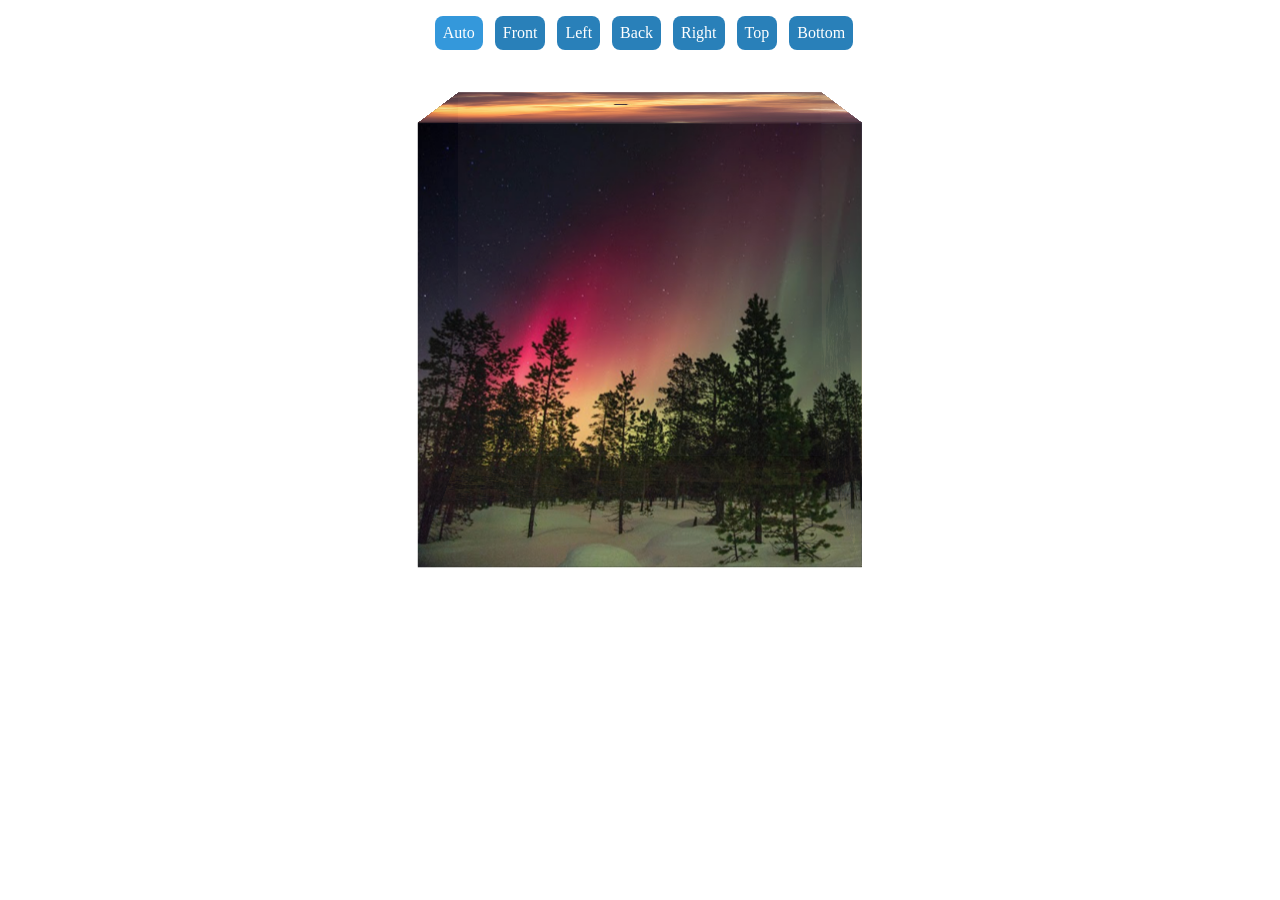
<file: index.html>
<!DOCTYPE html>
<html lang="en">
<head>
    <meta charset="UTF-8">
    <meta name="viewport" content="width=device-width, initial-scale=1.0">
    <meta http-equiv="X-UA-Compatible" content="ie=edge">
    <title>P8</title>
    <link rel="stylesheet" href="style.css">
</head>
<body>
    <div class="wrapper">

    <input type="radio" name="rotate-switches" id="rotate" checked class="rotate">

        <label for="rotate" class="rotate-label">Auto</label>

    <input type="radio" name="rotate-switches" id="front" class="rotate">

        <label for="front" class="rotate-label">Front</label>
        
    <input type="radio" name="rotate-switches" id="left" class="rotate">
    
        <label for="left" class="rotate-label">Left</label>
    
    <input type="radio" name="rotate-switches" id="back" class="rotate">

        <label for="back" class="rotate-label">Back</label>
    
    <input type="radio" name="rotate-switches" id="right" class="rotate">
    
        <label for="right" class="rotate-label">Right</label>
     
    <input type="radio" name="rotate-switches" id="top" class="rotate">
    
        <label for="top" class="rotate-label">Top</label>
    
    <input type="radio" name="rotate-switches" id="bottom" class="rotate">
    
        <label for="bottom" class="rotate-label">Bottom</label>

    <div class="perspective">

        <div class="cube">

        <div class="front">
                <img src="1.jpg" alt="">
        </div>

        <div class="back">

            <img src="2.jpg" alt="">

        </div>

        <div class="top">

            <img src="3.jpg" alt="">

        </div>

        <div class="bottom">

            <img src="4.jpg" alt="">

        </div>

        <div class="left">

            <img src="5.jpg" alt="">

        </div>

        <div class="right">

            <img src="6.jpg" alt="">

        </div>
    </div>

    </div>    

    </div>
    
</body>
</html>
</file>
<file: style.css>
*{
    margin:0;
    padding:0;
    list-style: none;
    box-sizing: border-box;
    }

body{
    line-height: 1.618rem;
    color: #444;
    overflow-y: scroll;
}

.wrapper{
        max-width: 50rem;
        width: 100%;
        margin: 1rem auto;
        text-align: center;
        z-index: -1;
}

.rotate{
        display: none;
}

.rotate-label{
            display: inline-block;
            margin-left: 0.5rem;
            background: #2980b9;
            color: #fff;
            border-radius: 0.5rem;
            padding: 0.25rem 0.5rem;
            cursor: pointer;
            transition: all 0.25s;
}

.rotate:checked + .rotate-label{
    background: #3498db;
}

.perspective{
                position: relative;
                z-index: -1;
                perspective: 2000px;
                perspective-origin: 25rem -150px;
}

.cube{
       position: relative;
       width: 400px;
       margin: 3.5rem auto;
       transform-style: preserve-3d;
       transition: all 0.5s;
}

.cube div{
        position: absolute;
        width: 400px;
        height: 400px;
        opacity: 0.95;
}

.cube img{
        max-height: 100%;
        max-width: 100%;
}

#rotate:checked ~ .perspective > .cube{

    animation:rotate 10s infinite linear;
}

#front:checked ~ .perspective > .cube{

    transform: rotateX(0deg) rotateY(odeg);
    animation: none;
}

#left:checked ~ .perspective > .cube{

    transform: rotateX(0deg) rotateY(90deg);
    animation: none;
}

#back:checked ~ .perspective > .cube{

    transform: rotateX(0deg) rotateY(180deg);
    animation: none;
}

#right:checked ~ .perspective > .cube{
    
    transform: rotateX(0deg) rotateY(270deg);
    animation: none;
}

#top:checked ~ .perspective > .cube{

    transform: rotateX(-90deg) rotateY(0deg) translateZ(200px) translateY(-200px);
    animation: none;
            }

#bottom:checked ~ .perspective > .cube{

    transform: rotateX(90deg) rotateY(0deg) translateZ(-120px) translateY(200px);
    animation: none;
}        

.front{

    transform: translateZ(200px);
}

.back{

    transform: translateZ(-200px) rotateY(180deg);
}

.left{

    transform: rotateY(270deg) translateX(-200px);
    transform-origin: center left;
}

.right{

    transform: rotateY(-270deg) translateX(200px);
    transform-origin: top right;
}

.top{

    transform: rotateX(90deg) translateY(-200px);
    transform-origin: top center;
}

.bottom{

    transform: rotateX(-90deg) translateY(200px);
    transform-origin: bottom center;
}

@keyframes rotate
{
from{transform: rotateY(0deg);}
to{transform: rotateY(360deg);}    
}
</file>
